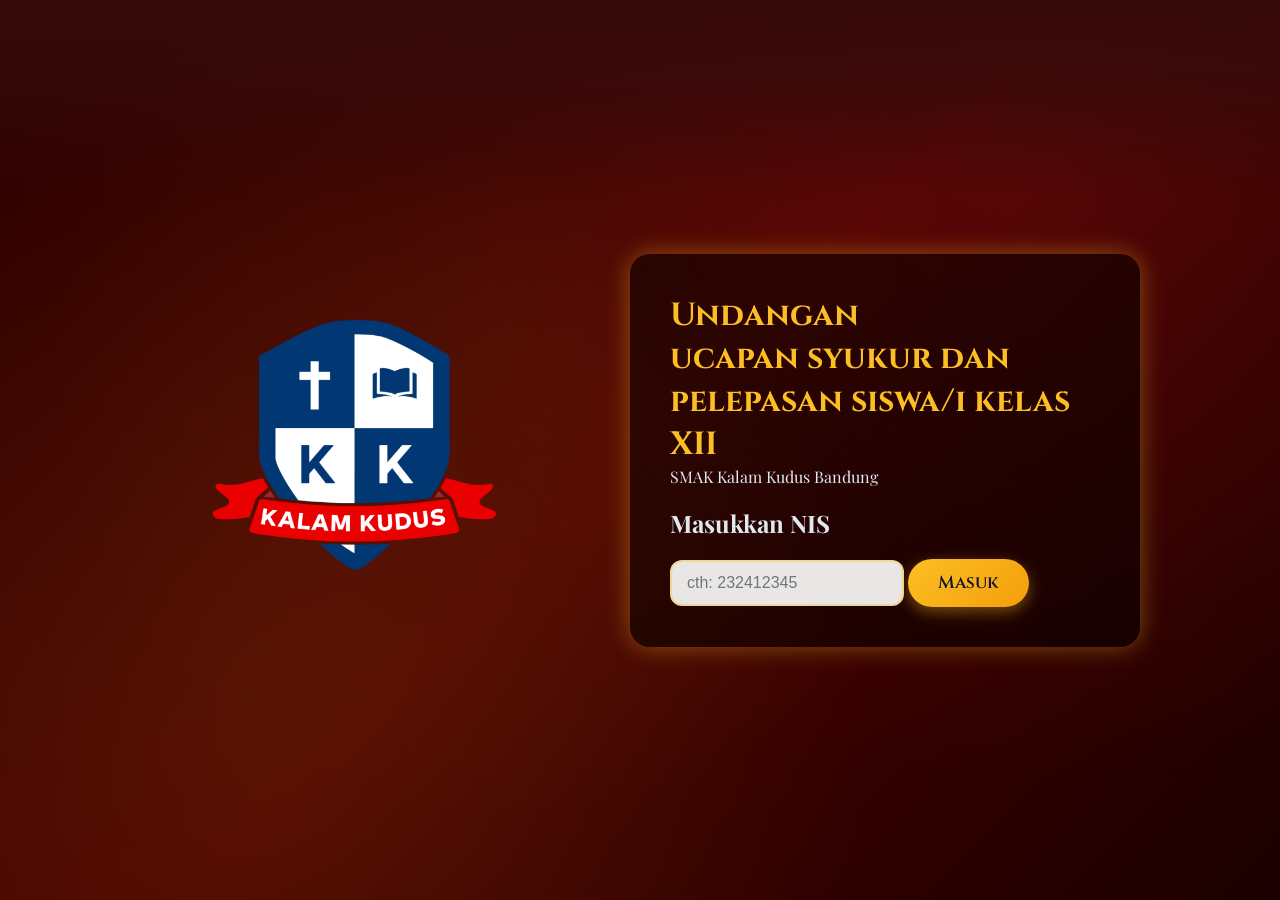
<file: index.html>
<!DOCTYPE html>
<html lang="id">

<link rel="manifest" href="data:application/manifest+json,{
  \"name\": \"Undangan Pelepasan Siswa XII\",
  \"short_name\": \"Undangan Pelepasan Siswa XII\",
  \"description\": \"Pelepasan Siswa XII SKKK Bandung 2026\",
  \"start_url\": \".\",
  \"display\": \"standalone\",
  \"background_color\": \"#0a1d37\",
  \"theme_color\": \"#fbbf24\",
  \"icons\": [{
    \"src\": \"[data-uri]\",
    \"sizes\": \"192x192\",
    \"type\": \"image/svg+xml\"
  }]
}">
<meta name="theme-color" content="#fbbf24">
<link rel="apple-touch-icon" href="[data-uri]">
<link rel="stylesheet" href="style.css">
<head>
    <meta charset="UTF-8">
    <meta name="viewport" content="width=device-width, initial-scale=1.0">
    <title>Undangan Pelepasan Lulusan SKKK Bandung 2026</title>
    <link href="https://fonts.googleapis.com/css2?family=Cinzel:wght@400;600;700&family=Playfair+Display:wght@400;500;600;700&display=swap" rel="stylesheet">
    <link rel="stylesheet" href="https://cdnjs.cloudflare.com/ajax/libs/font-awesome/6.4.0/css/all.min.css">
</head>
<body>

    <!-- Animated Background -->
    <div class="bg-animation"></div>
    <div class="stars"></div>
    <!-- <div class="curve"></div> -->

    <div id="loginBox" class="login-screen">
        <div class="login-container">

            <!-- KIRI -->
            <div class="login-left">
                <img src="images/LOGO_BARU.png" class="logo">
            </div>

            <!-- KANAN -->
            <div class="login-right">
                <h1 class="login-title">Undangan <br>ucapan syukur dan pelepasan siswa/i kelas XII</h1>
                <p class="login-sub">SMAK Kalam Kudus Bandung</p>
                <h2 class="login-sub">Masukkan NIS</h2>
                <input type="text" id="nisInput" placeholder="cth: 232412345">
                <button onclick="cekNIS()" class="btn-gold">Masuk</button>
                <p id="errorMsg"></p>
            </div>

        </div>
    </div>
    

    <!-- Loading Screen -->
    <div class="loader" id="loader">
        <div class="loader-content">
            <div class="loader-icon">
                <i class="fas fa-scroll"></i>
            </div>
            <div style="color: #fbbf24; font-size: 1.2rem;">
                Mempersiapkan Undangan Spesial...
            </div>
        </div>
    </div>


    <!-- Main Container -->
    <div class="container">
        <!-- Graduate Info -->
        <section class="section">
            <h2 class="section-title">Kepada<br>Yth. Orang Tua/Wali<br>Siswa-Siswi</h2>
            <div id="namaSiswa" style="text-align: center; font-size: 2.5rem; color: #ffffff; margin-bottom: 1rem;">
                [NAMA LENGKAP ANAK]
            </div>
            <div style="text-align: center; color: #94a3b8; font-size: 1.1rem;">
                • Kelas <a id="kelasSiswa" ></a>•
            </div>
            <div style="text-align: center; color: #94a3b8; font-size: 1.1rem;">
                • SMA Kristen Kalam Kudus Bandung •
            </div>
        </section>

        <!-- Header -->
        <div class="header">
            <div style="text-align: left; font-size: 1rem; color: #ffffff; margin-bottom: 1rem;">
                <h2>
                    Dengan penuh syukur mengundang Bpk/Ibu untuk dapat hadir dalam:
                </h2>
            </div>
            <div class="gold-line"></div>
            
            <h2 class="main-title">Ucapan Syukur & Pelepasan Siswa/i Kelas XII</h2>
            <h3 class="main-title">Tahun Ajaran 2025/2026</h3>
            <h4 class="main-title">Angkatan XXX</h4>
            <h4 class="main-title2">SMAK Kalam Kudus Bandung</h4>
            <div class="logo-wrapper">
                <img src="images/LOGO_BARU.png" class="logo"><br>
            </div>
            <div style="text-align: center; font-size: 1rem; color: #ffffff; margin-bottom: 1rem;">
                <h2> Dengan Tema:</h2>
            </div>
            <h4 class="main-title">"Puzzle of Grace"</h4>
            <h4 class="main-title">Merakit Mimpi Bersama-Nya</h4>
            <h4 class="main-title2">Yeremia 29:11</h4>
            <img src="images/txt1.png" style="border-radius:25px;">
        </div>

        <!-- Event Details -->
        <section class="section">
            <h2 class="section-title">RINGKASAN ACARA</h2>
            <div class="event-grid">
                <div class="event-item">
                    <div class="event-label">Tanggal</div>
                    <div class="event-icon">
                        <i class="fas fa-calendar-alt"></i>
                    </div>
                    <div class="event-value">9 Juni 2026</div>
                </div>
                <div class="event-item">
                    <div class="event-label">Waktu</div>
                    <div class="event-icon">
                        <i class="fas fa-clock"></i>
                    </div>
                    <div class="event-value">15.00 WIB - Selesai</div>
                </div>
            </div>
            <div class="event-grid">
                <div class="event-item">
                    <div class="event-label">Lokasi</div>
                    <div class="event-icon">
                        <i class="fas fa-map-marker-alt"></i>
                    </div>
                    <div class="event-label-1">Balai Sartika Convention Hall</div>
                    <div class="event-value-1">Jl. Suryalaya Indah No.1-3, Cijagra, Lengkong, Kota Bandung.</div>
                </div>
            </div>
                <div class="map-wrapper">
                    <iframe src="https://www.google.com/maps/embed?pb=!1m18!1m12!1m3!1d1312.814149271032!2d107.62516677824503!3d-6.942639509181707!2m3!1f0!2f0!3f0!3m2!1i1024!2i768!4f13.1!3m3!1m2!1s0x2e68e63a678eb8eb%3A0xbc6627a16907037f!2sBalai%20Sartika!5e0!3m2!1sid!2sid!4v1778473776474!5m2!1sid!2sid" loading="lazy" allowfullscreen></iframe>
                    <!-- loading="lazy" allowfullscreen> -->
                </div>
                <div style="margin-top: 10px;">
                    <a href="https://maps.app.goo.gl/eyf761Bx1UwDRPX77" target="_blank" class="rsvp-btn">
                        📍 Buka di Google Maps
                    </a>
                </div>
        </section>

        <!-- images -->
        <section class="section2">
            <div class="logo-wrapper">
                <div class="txt-container" style="text-align: center;">
                    <img src="images/txt.png">
                </div>
            </div>
        </section>

        <!-- Dresscode -->
        <section class="section">
            <h2 class="section-title">Dress Code</h2>
            <div style="text-align: center; line-height: 1.8; color: #e2e8f0;">
                <div class="dress-container">

                    <div class="dress-card">
                        <div class="dress-label">Batik Bebas</div>
                        <img src="images/batik1.png">
                    </div>

                    <div class="dress-card">
                        <div class="dress-label">Batik Bebas</div>
                        <img src="images/batik2.png">
                    </div>

                </div>
            </div>
        </section>

        <div style="text-align: center; font-size: 1rem; color: #ffffff; margin-bottom: 1rem;">
            <h2>Kehadiran Bpk/Ibu adalah sukacita bagi kami.</h2>
        </div>

    </div>

    <!-- Footer -->
    <footer class="footer">
        <!-- 
        DO YOU SEE THIS TEXT?
        Are you hacker?
        Pleasee... Keep this just between us 🤫
        Nice to hear you see it.
        Below is a mystery. Can you solve it?
         -->
        <p>୧₊‿︵‧˚₊⊹⊹₊˚‧︵‿₊୨𓆝 𓆟 𓆞 𓆝 𓆟୧₊‿︵‧˚₊⊹⊹₊˚‧︵‿₊୨</p>
        <p>D⁣‌‍⁣⁣​​‌﻿⁢⁢⁢⁠​​⁣⁤⁣﻿⁠﻿⁢⁤​​⁢⁣⁣⁣⁣﻿⁣⁣‍⁠⁠‌﻿﻿﻿⁢﻿​‍﻿﻿⁢⁤﻿i⁠﻿‌​⁠​⁠⁢‍‍⁢‌‌⁢‌⁢‌﻿⁤⁣​‍​​‍⁤‍⁠⁣⁤⁣​​⁢﻿⁢‌﻿‍​⁠⁠​​‌⁤⁤‌⁠b⁢⁢⁣⁢‍﻿⁤⁢﻿⁣⁤﻿﻿﻿⁢‍⁢⁤​⁤﻿⁣⁤⁣‌‌⁢⁣⁢⁤⁢⁢​⁠‌‌⁢⁣⁤‍⁣﻿﻿⁢‌﻿⁠﻿⁣u﻿‌⁢⁣‍‍⁢⁢⁠⁣﻿⁢‍⁣﻿​⁣⁠⁤​‍​​⁠⁤⁠‌﻿⁠​‌⁤​﻿﻿‍﻿⁣﻿⁠‌⁣﻿⁣⁢⁠​‌⁣a‍⁢⁤​‌⁢​​﻿‌⁤﻿⁢‍﻿⁠⁠‍⁤⁠⁢‌⁠﻿​​‌‍﻿⁣⁤⁤⁢⁢⁤⁠‌⁤⁢⁣‍‍‌⁠⁣﻿⁣⁣⁢t‍⁠‌‌⁣⁠⁤‌﻿⁤﻿⁢⁤⁢‌‌⁣​​⁠​⁣﻿⁣⁣⁠﻿⁤⁢⁢﻿⁤‍‌‌⁢⁠⁣⁣‌‌‌​​⁢⁠‍​⁠ ⁢‍﻿⁣⁠⁢‌⁣⁠‌‌⁢‌⁣‌​‍⁤‌‍⁠⁣﻿⁣‍⁤​⁠﻿⁣⁣​⁢﻿⁣‌⁢‍⁠⁤‍⁢⁢‍⁠⁤⁤‌​d⁢‍​﻿⁣​⁠⁤⁢⁢⁣​⁠⁠⁢⁤‍⁤​​⁠‍⁢​​⁤​‍‌‍⁠‍⁠⁤​⁠‌⁣⁣​⁠‍⁠⁢‌​⁢﻿⁢e⁠​⁤‌‌⁢⁣⁣﻿⁣​‌⁢⁢⁤⁤﻿⁣﻿‍‌⁤﻿‌⁣﻿⁤⁢﻿﻿⁣⁠​⁢⁤‌⁣﻿‍⁢⁣​‍﻿⁠‌‍⁣⁠n⁣⁣⁣‍​⁠‌⁤⁠⁠﻿​‍﻿⁢⁣​​⁣⁠⁢⁣​​​⁠‍⁣⁤⁤⁢‌⁠​⁢⁠⁢⁣‍⁠‍⁣⁤﻿‍⁠​﻿⁢g﻿⁣⁣⁤​‌⁤⁢‍⁠⁢⁠‌⁠⁤⁢‍⁣﻿‌⁠⁤﻿⁠‍⁣‌⁢‍⁢​⁠⁢﻿⁤⁠⁣⁣﻿⁤⁠⁠⁢⁠‍⁣⁢​‌a⁤⁠⁢​‌‌⁢⁤﻿﻿‍‍⁠​⁣⁤⁠⁢⁤⁤​​‍⁠⁠⁠⁠‍⁢﻿⁢‍⁢​⁢⁠﻿⁤﻿‍⁤﻿‍​‍⁢﻿⁣﻿n‌⁠⁤‍‍⁢﻿⁣‍⁤﻿﻿​⁣‌⁢﻿⁢‌⁢⁤‌﻿⁠‌​⁠﻿‌⁣⁣⁠​⁣﻿‌⁤⁢‌‍⁣⁤⁠‍​⁣⁤⁣﻿🧡​⁤⁠﻿⁢⁣⁣⁤⁢⁣​⁢⁢​⁤﻿‌‌​‍⁤﻿‍⁢﻿﻿⁤⁣‌﻿‌​⁤⁤​⁢‍﻿⁣‌﻿﻿﻿﻿⁤﻿﻿​⁠u⁢‌⁤‍​⁠⁣⁢⁤​⁣​⁠‍⁣‌⁠⁠‌⁠⁠⁣‌﻿⁤⁤﻿‌﻿⁢‌⁢⁠‌⁠⁣​﻿​⁤﻿⁠‍﻿⁢​​⁣‌n‌‍⁤​⁤⁠​‍⁢⁢​⁢﻿‍‌‍⁤⁢⁣‍﻿⁠⁤⁣‍‍⁤⁣⁠​​﻿​⁤﻿​⁢‌⁤​​​​⁤⁤﻿⁤⁣​t⁣⁠‌⁢⁢​⁢‌﻿⁢‍⁢⁤‌‌​⁤⁠‌⁢‍‌‍⁠﻿⁣⁠⁠⁣‌⁢⁤⁤⁢⁣⁣⁢‍‍​﻿‍⁠⁠‌⁠‌﻿⁤u​⁤⁤‌‌‌⁠⁣‍‍⁢​⁢⁠⁠⁢‌⁣⁢‍⁠​‍⁤⁠‍‍⁤⁣⁢‌⁢⁤⁠​⁠﻿﻿‍﻿⁢​‍⁢⁤‌⁣‌‍k⁠⁤‍⁤​⁣‌​​‍⁢﻿⁤‍​⁢‌⁤⁤​⁢​​﻿⁠﻿‍‌⁤​⁢⁣​​​‍‍⁣﻿⁢​⁠​‍⁣⁢‍⁤⁣ ‍⁢⁤‌​⁠‍⁤⁤‍⁣⁤‍⁠⁤﻿⁠⁣⁣⁤⁤​﻿⁠﻿⁠⁠‌‌⁣⁠⁢‌⁢⁤​⁣⁢⁢​⁣⁣﻿​⁠﻿﻿﻿⁢m​​‍⁠⁢‌⁤‌⁢‌⁠‍‌‌⁢‌‌‌﻿⁤﻿⁤⁢​​‍‍​‌‌﻿⁤‌⁤‌⁢​‍‌⁣‍⁣⁣‌​⁤⁠‌⁠o‌‍‌⁠​‌​⁢⁢‌⁣‍﻿⁢⁣⁣﻿﻿﻿⁤⁢﻿‍​⁤​﻿⁢‍⁤​⁤﻿⁠‌⁠﻿﻿‍⁢⁤‍‌‌⁢⁢⁢‌⁠m‌‍​﻿⁣‌‍​﻿​⁣⁢⁣⁠⁤​⁣⁤​⁢⁤⁣‌⁠⁢﻿‍​​‍​⁤‌‍⁢⁤‍‌⁣‍‍‌⁢​⁢⁠‌⁠⁤e‌⁤⁣​‌‌​⁠​⁤⁠⁤⁤⁣‌‍⁢‍⁢‍⁢⁢​​‌⁢⁣​﻿⁢﻿⁢⁢‌⁠⁤​​⁤⁠﻿‌‍⁤‍‌⁤⁤⁢n⁢﻿​‌‌⁤‍⁤⁢⁤​‌​⁢​⁣⁢⁤‍⁢‍⁠‌⁠﻿⁤​⁣​​⁢⁠‌⁠⁠‍‍⁠​‍⁣⁢​﻿​⁠​​⁣ ‌⁣⁠​​‍​⁢⁠⁤⁣﻿⁠⁢‌⁣⁣‌⁣⁣‌⁣⁤⁣⁠‌⁠⁢⁠⁠⁠⁢‌⁠⁤​⁢‍﻿‍⁣​⁣﻿⁣​‌⁣⁤s﻿⁠⁣⁣‍​​​⁢⁠‍​⁣​‍⁣⁤⁠‌⁣﻿‌⁣⁤‍⁢⁢﻿⁤​‌​​⁢​⁢⁤⁠⁢‌⁤⁠⁤﻿﻿‍﻿﻿‌p‍‍​‌⁤﻿⁤‍‍⁠​‌⁤﻿⁤⁠⁢⁢‍﻿​‌⁣​⁠⁠‌​⁣​‍‌​﻿﻿⁣⁤⁤‌⁤⁤⁤​⁠⁣⁤⁣‍‌e‌﻿‍⁤‌‌⁠⁣‍⁣‍⁣⁤⁠‍⁤​⁢﻿⁢﻿⁢⁤​﻿⁢⁠﻿⁠⁠⁣​​﻿⁢‌⁢⁤​​‌⁤​⁠‌‌⁠⁢‌s⁤﻿⁠⁣﻿‍﻿​⁣​⁠﻿⁣⁣⁠⁠⁤⁣⁤‍⁣﻿​⁣⁣﻿⁣‍⁠⁢⁤‍​⁠⁠​⁣⁠‍⁠⁣﻿‌‌⁣​﻿⁣​i‌⁣⁢⁣‍​​‌﻿⁢‍‌‌⁠‌⁤⁠‌﻿‌‌⁣⁣﻿​​‍﻿⁣⁣⁣‌⁤⁢⁠⁢⁠⁢‌⁢‍⁤⁣⁤‍⁢​﻿‍a﻿⁢‍⁠​⁤‍﻿‍‍‌‌⁣⁠⁢⁠​﻿​⁢⁢﻿⁠⁤‌⁤⁣⁢⁠﻿⁣⁤⁣⁣‍⁠⁢⁢‍‌​﻿⁤‍﻿‌⁤‍‍l‍⁣﻿‍​‌‌⁢⁠⁤⁠﻿⁣⁢‍⁢⁣⁢⁣⁤⁠⁠⁣​​﻿​⁠‍﻿﻿⁢⁣​⁣⁣‍⁣⁠⁢⁤‌⁤⁤⁣⁤⁢⁤⁤ ⁠‍⁢⁠‍‌⁣﻿‍‌⁣⁢⁣⁣⁠​‌⁠‌⁤⁢​​‍‌​﻿‌⁢​⁠⁣‍‍⁣⁣⁢‍​﻿⁠​﻿‌‍​⁠‌⁠i‌⁢​⁤﻿⁤​‍⁣‍﻿﻿⁣⁤⁢⁣⁢⁤⁤⁣⁠​⁢﻿⁤‌​​⁢​﻿⁤﻿‌⁤⁤⁣⁠‍﻿​⁣‌﻿​‌⁣‌﻿n⁤⁢﻿﻿⁠⁢⁣﻿﻿‍⁣⁤⁠⁤⁠‍⁠‌‌⁤‌⁣‌​⁤​‌⁤﻿‍⁤⁢‌‍​⁢‍⁣‍‌⁢​⁣⁣⁠﻿​‌‍i​⁣​⁠⁤⁣‌‌⁤⁤⁢‍⁤⁤​​﻿‌⁢⁠﻿⁣​⁠​⁤‍⁠‍⁤﻿⁠⁠⁣⁢⁢﻿⁣⁤⁤⁤⁠﻿​‍‍‍‌﻿.⁠﻿​‌⁠‌⁣⁢​‍‍​⁢﻿⁤⁣‌⁠⁢‌⁠‍‌​﻿⁢​​​‍⁤﻿​‍⁠﻿⁣⁤⁤⁤﻿﻿⁠⁤‍‌⁢‌‌ ⁤⁢​⁣⁤⁠﻿‌⁤⁤⁠‍⁣‍﻿⁣​⁤⁤﻿​‍​‌⁢​​⁤⁢⁢‌⁠‍⁣‍⁣‌⁢⁣⁤‌‌⁤﻿⁠⁠⁠‌‍🏫​﻿⁣⁢​⁠‌‌﻿⁢⁣​⁤⁤⁢‌‍⁣⁢‌﻿⁢‍⁤​﻿​​⁤⁠​⁣​⁤⁢​﻿⁢⁢​‍‍⁤‌‌⁠⁤﻿⁢S⁢⁢⁢‍⁤⁠​‌​⁤​‍⁤‌‍⁣‍‍​⁤⁣⁠⁠⁣‍‍⁢﻿‌⁢⁣‍⁠​⁣⁣⁢​⁢‌⁣⁠⁣⁠⁠⁢⁢‌‌e‌⁣‍⁤​⁠﻿​⁠⁠⁠‌⁢⁠⁢‌⁠⁣​⁤‌⁤‍﻿⁠​⁣​﻿⁣⁠​⁢⁠⁢⁣﻿⁠⁢⁢‍﻿﻿⁠⁤⁤﻿​⁤k﻿‍‍⁠⁣‌‌​​﻿⁤﻿⁤‍⁣⁣⁠⁤⁢​⁤​⁤⁠﻿‌⁤⁣​﻿⁢﻿⁣‌⁢​​⁢⁤‌⁠‌⁣⁢⁣⁤‌⁢⁠o⁢⁤‍⁣﻿﻿⁠‍‍‌⁢⁤⁤‍‍﻿⁤‌⁠⁠​﻿⁠⁣‍​‍‍​⁠⁤​﻿⁢﻿﻿‍​​‍‍⁢⁤⁢​‌⁤‍‍l‍⁢⁣⁣⁢⁣‍⁤﻿﻿​⁤⁠‌⁣‌⁣⁣﻿⁢⁠⁣⁣﻿‍‌⁣‌⁤⁤⁢⁣‌⁤‌‌⁤‍‍‍⁢⁤⁣﻿⁤​‌⁠⁠a⁣⁤‌⁢⁣⁠⁤⁣﻿⁢‍⁣⁣​‌‌⁠​‌⁣﻿‍⁤﻿⁤‍‌⁣​﻿⁢​⁠‍⁣​‍⁤⁠​⁢﻿⁤‌‍⁤⁤‌‌h⁣⁢⁣‍​​⁠⁤‌⁢⁢⁤‍‌​﻿⁣⁣⁠﻿﻿⁣​‍‌﻿⁣​‌⁤﻿⁢﻿⁣‌​﻿﻿⁢​⁢⁤‍​⁢‍​‌⁢ ﻿⁣​⁤⁤‍⁠⁣⁤⁢⁤⁤⁠⁤⁢⁠﻿‌‍⁣​⁤⁠​⁣‌⁢﻿⁤​﻿⁠⁠⁣‍⁠​‌⁠﻿﻿﻿​﻿​​⁤‍⁠K⁣⁣⁤⁤‌⁣​⁠⁢⁢⁣﻿‌⁣⁢⁢⁢⁠⁠⁤⁢⁤​​​⁠⁠﻿​‌​﻿⁠⁣⁢‌⁢⁢⁢​‍⁣⁣⁠﻿⁢⁣﻿﻿r⁣​​‌​⁠⁤⁤​⁢‌﻿﻿⁤‌‍⁠⁣‍​⁠‌​﻿‍‍​‌⁤⁢‍⁤⁤﻿​⁤⁠﻿⁣‌​⁤​⁢‌⁢⁣​﻿i‍‍‌‌⁠​⁢‍⁣​‌⁢​‍‍⁤⁣⁢‍⁠‌⁤‍​﻿​⁣﻿﻿‌​⁢‍‌⁠​‌⁠﻿⁤​​‍‌‍‍﻿⁤⁣s﻿⁤‌⁣​⁢⁢⁠⁠⁤‍⁢⁠⁣⁤​‌‍‍﻿﻿⁣​‍‍⁢⁠‍‍‌‍⁢⁠⁤⁠‍⁢﻿‌‌‌‌﻿‌​⁤﻿⁤﻿t⁣​⁤⁤⁢⁠⁠⁠﻿‌​⁤⁠⁤⁠⁣‍⁠⁠﻿⁣​﻿⁣﻿‍‌⁠⁢⁤⁤‍⁣⁤⁠⁠⁣⁣​⁢‌⁢⁢​⁠‍⁢‍‍e‍﻿﻿﻿‍⁢⁣⁢​﻿‌⁠⁢‍⁢​‌﻿‌‍⁣⁢﻿⁤⁢⁤⁠﻿‍⁣﻿⁢⁢﻿⁣‌⁤⁤﻿⁤⁤﻿⁠⁠﻿﻿⁤​﻿n​⁤⁠⁣‍⁠⁣⁤‌⁣﻿⁠⁤​‌‍⁢⁤⁤⁠﻿﻿‍‌⁣​⁣⁠⁤‍⁠⁠⁣⁠⁤⁢﻿⁠‍⁣‌‍‌⁠‌⁠‌⁣‌ ⁤​‌‌‌‌‌‍⁢﻿‍⁤⁠⁢‍⁣‍‍⁢⁤⁤​⁢⁣‍‌‌⁢⁢‌⁣⁣⁤⁢​⁤⁤‌﻿⁠​﻿⁢‌⁠﻿‌﻿⁢K‍​‍⁠⁢⁣‍⁠‍⁤⁣‌⁠⁢⁢⁠⁤⁣‌‌⁠​⁠⁠﻿⁣﻿‍‌⁤﻿⁣‌‌⁤⁠⁤⁤​⁣‌⁢‍﻿﻿⁢​‍⁣a⁢⁤​​⁢⁤‌⁤⁠‌​⁤​⁠⁠⁠​​‍⁠‌⁠⁣⁢‍﻿⁤‍⁢﻿﻿⁠‍‌⁤‌‌⁠﻿⁢⁣⁤​﻿‍﻿⁢‍​l⁢‌﻿‌﻿⁤⁤﻿​​​‍​⁢‍‍‍⁢​⁤⁠⁣﻿⁠​⁤⁢⁤﻿⁣﻿‍⁢‍⁢﻿​⁠‍⁣‌‍​⁢⁤⁤⁤‍⁢a⁢‌﻿‌‌⁤⁠​⁣⁣‍⁣⁢⁢⁢⁣‍﻿⁠⁠⁣‌⁢⁢‌⁢⁠​﻿﻿‌⁢⁣﻿⁢​‌​‌⁤⁤⁠⁠⁢‌⁢‍⁠‌m⁢​⁠⁠⁤⁠⁠⁤‌‌‍‍⁢⁤⁠⁣⁤⁣⁢‌‌⁢⁤⁢⁢⁤⁣⁣‍⁠‍﻿‌‌﻿​⁠‍​⁣‌⁤‍​⁢⁢⁤⁢‌ ‌⁣​​﻿⁢​⁣⁣​⁢‍​﻿‍‌‌‍‍⁤​‌​⁠‍⁢⁢‍‍⁤⁤⁢⁣​‌⁣‍﻿‍⁢⁤⁠⁤⁢⁢﻿⁤‌‌K﻿⁢‌⁢‍⁣⁠⁠⁢​‍﻿‌⁠﻿⁤‍⁠⁣‌⁢⁤⁤‍⁢‌‍⁣⁠‌​⁤⁤⁢⁠⁤⁣﻿⁤​⁤​⁤⁠​⁢⁢​⁠u‌⁤⁠‌​﻿⁢⁢⁣⁠⁢⁣⁣⁣‍​⁢⁣‌⁤⁢‌⁠‌⁤​‍‍‍‌⁢⁤⁤⁢​⁤⁣⁤⁣‌‌⁢﻿﻿‍⁠⁢﻿‌d﻿‍‍‍⁠﻿‌‍‌‍⁢⁠⁤⁠⁣⁣⁣⁠﻿‌⁣⁤⁣‌⁠⁢​⁠‌⁤﻿⁠﻿⁤​​⁢‍﻿​⁢​﻿⁠⁠‌‍⁤﻿u﻿⁠﻿﻿​‍⁣‍‌‌⁠‍⁠‍⁤⁠⁣⁣⁣‍​⁢﻿‍‌‍⁤​⁤⁠﻿⁠⁢‌﻿⁤﻿​‍‌﻿‍﻿‍​‌⁤​⁤s⁣⁢⁤﻿﻿​⁢⁠⁣​⁠⁤⁣‌​⁢‌⁢⁢⁤‌⁣⁣​﻿‌﻿⁤⁤﻿‌‍‍‌‌‌⁠⁢⁤‌​﻿‍⁤​﻿⁣﻿⁢ ⁤⁤‍⁣​⁤⁠‌⁣⁤​⁤⁢⁤⁣⁣⁢⁢⁣⁢﻿⁢⁠⁣⁠‍‍⁣‌​‍​﻿⁣⁢⁤‌‌‌​‌﻿⁣⁣⁢⁢⁢​﻿B﻿⁠​⁠⁤⁤‌⁢‌⁠‌⁢⁠⁣⁤​‍⁣﻿⁠⁠‌​⁠﻿⁣⁤⁢⁣⁢﻿⁠⁠⁣⁣⁤⁠⁢​⁤⁤⁢⁤⁢⁤⁢‌​⁠a⁣‌⁢⁢⁢​‍⁢⁠‌‌​​⁣⁢⁠⁠⁢⁣⁠⁢‌⁤⁤⁢⁤‌‍⁢⁠‍﻿‍‍‌⁠⁠⁠‍⁤﻿‌‍‍​⁣⁤⁢‍n⁤⁤‌⁤⁤⁢⁤‍⁠‌﻿‌​⁠⁣​⁣​⁣⁢‌⁤‌‌⁠​​﻿⁤⁢⁢﻿‍‍‌﻿‍⁠⁠⁢⁣﻿⁣⁤⁢⁤⁣⁤‌d⁣⁣⁤⁢⁢⁢⁢⁣⁢⁢⁠‌⁠⁤‌​⁤⁢‌⁢⁣‍​‍‍‌⁠﻿⁤​⁣﻿⁣⁤⁢⁠﻿‍⁤⁣﻿⁢‍‌⁣‌​⁣⁢u⁠﻿⁣​⁠‌‌⁢⁠⁣﻿⁣⁢⁣‌⁤‌⁣⁣⁣⁣‍⁠⁣‍‍⁠⁣​⁢‌﻿‍⁠‍​⁢‍‌⁢‌⁤‌‍⁢‌⁣⁠⁠n﻿﻿⁤⁢⁠⁤⁠‌​‌⁣⁤﻿‌⁣⁤⁢⁠⁣⁤⁣﻿⁢‍‍‌‍﻿‍⁠‍﻿⁣​​‍‌⁣﻿⁣​⁢⁢‍‌⁣⁢⁣​g⁣⁤‌﻿​⁢⁢​⁣⁢﻿⁢⁢​⁣⁤⁠​‌﻿﻿﻿‌⁠⁣⁤⁣⁢‍﻿‍﻿⁢⁢⁢‌⁠﻿​‍⁠⁤‍​⁣‌​﻿‌🏫⁢⁠﻿⁢⁠⁣⁠⁢⁢‌​⁤⁠​​​﻿⁢⁢⁠‍⁣⁢﻿​⁣‌⁢​⁣​⁢‌‍‍⁢﻿⁤⁤﻿‍⁠‍‌‌‌⁢⁢‌ ⁣⁣﻿⁣‌⁠‍⁣⁤⁠⁤⁢​⁢﻿⁤‌​﻿‌⁢⁣‌﻿‍‍​​⁢​⁤‌⁢​⁣‌⁤​​﻿⁤‍⁣‍‌‍﻿‌﻿©⁢⁠﻿‍⁣⁠​‌​⁠﻿⁠⁣⁣⁠⁠⁢⁤﻿⁠​⁠‍⁠⁣‍⁣⁢‌⁠​⁠﻿​⁠⁢​⁢⁣⁤‌⁢⁣⁤⁢⁣⁢‍‌ ​⁤​​‍﻿‌⁤‌⁣⁢⁤⁣‌﻿⁣⁢‍﻿‌‍‌‌‌‌﻿‌⁠⁣⁠⁢⁢⁢‍‍﻿⁢⁤​‌⁤‍⁣⁣‌⁠​‍﻿2​⁣﻿⁣​​⁢​﻿﻿⁢⁢⁢​‌⁢​⁢‌⁠⁢⁠﻿​⁠⁠​⁣﻿⁣‍⁣﻿⁤‍⁣﻿⁠⁠​⁤﻿​﻿‍‌‍⁢⁢0⁣⁢​⁤⁣​⁠​⁣⁣⁢⁤‍⁢⁠﻿​⁠​⁣​​‍⁤⁠﻿﻿⁣​﻿﻿​⁣⁠‍⁢⁤⁤‌﻿⁢‍‍‌⁤⁢⁤⁠‌2⁤⁣​⁢⁣⁠​⁤⁤‍‌‌‍﻿‌⁢⁤‍⁣​⁣⁢⁢‍​‌‍‌⁤⁢⁢﻿​‍⁣‌‌﻿⁢​⁤⁤‌﻿⁣﻿﻿6 <a href="https://stegzero.com/" target="_blank" style="color: #94a3b8;">‎ ‎</a> </p>
        <p>୧₊‿︵‧˚₊⊹⊹₊˚‧︵‿₊୨𓆝 𓆟 <a href="https://stegzero.com/" target="_blank" style="color: #8b6464;">‎𓆞‎</a> 𓆝 𓆟୧₊‿︵‧˚₊⊹⊹₊˚‧︵‿₊୨</p>
        <!--
        if text above = encrypted text, then?
        paste the text into the decode section.
        Have a good time.
         -->
    </footer>

    <script>
        // Hide loader after page load
        window.addEventListener('load', function() {
            setTimeout(() => {
                document.getElementById('loader').classList.add('hidden');
            }, 1500);
        });

        // Smooth scroll and animations
        document.querySelectorAll('a[href^="#"]').forEach(anchor => {
            anchor.addEventListener('click', function (e) {
                e.preventDefault();
                document.querySelector(this.getAttribute('href')).scrollIntoView({
                    behavior: 'smooth'
                });
            });
        });

        // Parallax effect
        window.addEventListener('scroll', () => {
            const scrolled = window.pageYOffset;
            const parallax = document.querySelector('.bg-animation');
            parallax.style.transform = `translateY(${scrolled * 0.5}px)`;
        });
    </script>
    <script>
        function cekNIS() {
            const nis = document.getElementById("nisInput").value;

            // 🔥 tampilkan loading
            const loader = document.getElementById("loader");
            loader.style.display = "flex";
            loader.classList.remove("hidden");

            fetch("https://opensheet.elk.sh/1wMpu2ZkvajchgvMdP3RkqlnCHB8UnQpZaGruVoS7fRU/Sheet1")
                .then(res => res.json())
                .then(data => {

                    const siswa = data.find(item => item.NIS === nis);

                    setTimeout(() => { // biar dramatis dikit 😏

                        if(siswa){
                            document.getElementById("loginBox").style.display = "none";
                            document.querySelector(".container").style.display = "block";
                            document.querySelector(".header").style.display = "block";
                            document.querySelector(".footer").style.display = "block";
                            document.body.style.overflow = "auto";
                            document.getElementById("namaSiswa").innerText = siswa.nama;
                            document.getElementById("kelasSiswa").innerText = siswa.kelas;
                            // document.querySelector(".section div").innerText = siswa.nama;
                        } else {
                            document.getElementById("errorMsg").innerText = "NIS tidak ditemukan!";
                        }

                        // 🔥 sembunyikan loading
                        loader.classList.add("hidden");

                    }, 1500); // delay 1.5 detik

                });
        }
    </script>
    <script>
        function createStars() {
            const starsContainer = document.querySelector(".stars");

            for (let i = 0; i < 60; i++) {
                const star = document.createElement("div");

                // random size
                const size = Math.random() * 3 + 1;

                star.classList.add("star");

                // random warna (white/gold)
                if (Math.random() > 0.7) {
                    star.classList.add("gold");
                } else {
                    star.classList.add("white");
                }

                star.style.width = size + "px";
                star.style.height = size + "px";

                // posisi random
                star.style.left = Math.random() * 100 + "vw";

                // kecepatan beda-beda
                const duration = Math.random() * 5 + 5;
                star.style.animationDuration = duration + "s";

                // delay biar ga barengan
                star.style.animationDelay = Math.random() * 5 + "s";

                starsContainer.appendChild(star);

                star.style.filter = `blur(${Math.random() * 1}px)`;
            }
        }

        createStars();
        if (Math.random() > 0.5) {
            star.style.animation = `fall ${duration}s linear infinite`;
        } else {
            star.style.animation = `twinkle ${Math.random()*3+2}s ease-in-out infinite`;
        }
    </script>


</body>
</html>
</file>
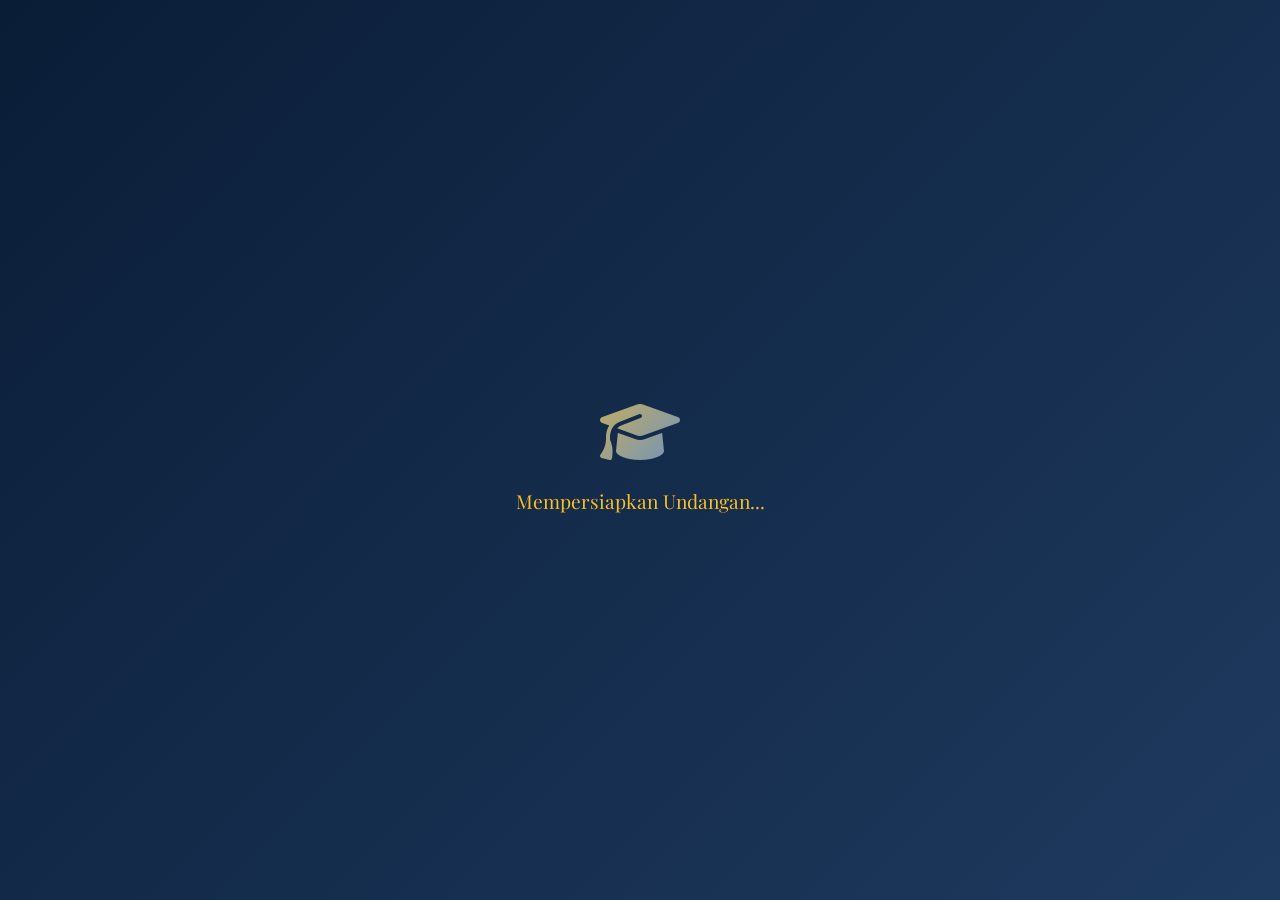
<file: Graduation Webisite.html>
<!DOCTYPE html>
<html lang="id">
    <!-- PWA Manifest & Service Worker -->
<link rel="manifest" href="data:application/manifest+json,{
  \"name\": \"Undangan Wisuda [Nama Anak]\",
  \"short_name\": \"Wisuda\",
  \"description\": \"Undangan Wisuda SKKK Bandung\",
  \"start_url\": \".\",
  \"display\": \"standalone\",
  \"background_color\": \"#0a1d37\",
  \"theme_color\": \"#fbbf24\",
  \"icons\": [{
    \"src\": \"[data-uri]\",
    \"sizes\": \"192x192\",
    \"type\": \"image/svg+xml\"
  }]
}">
<meta name="theme-color" content="#fbbf24">
<link rel="apple-touch-icon" href="[data-uri]">
<head>
    <meta charset="UTF-8">
    <meta name="viewport" content="width=device-width, initial-scale=1.0">
    <title>Undangan Wisuda - [Nama Anak] - SKKK Bandung</title>
    <link href="https://fonts.googleapis.com/css2?family=Cinzel:wght@400;600;700&family=Playfair+Display:wght@400;500;600;700&display=swap" rel="stylesheet">
    <link rel="stylesheet" href="https://cdnjs.cloudflare.com/ajax/libs/font-awesome/6.4.0/css/all.min.css">
    <style>
        * {
            margin: 0;
            padding: 0;
            box-sizing: border-box;
        }

        body {
            font-family: 'Playfair Display', serif;
            background: linear-gradient(135deg, #0a1d37 0%, #1e3a5f 50%, #0f172a 100%);
            color: #f8fafc;
            overflow-x: hidden;
            min-height: 100vh;
        }

        /* Animated Background */
        .bg-animation {
            position: fixed;
            top: 0;
            left: 0;
            width: 100%;
            height: 100%;
            z-index: -1;
            background: 
                radial-gradient(circle at 20% 80%, rgba(251,191,36,0.1) 0%, transparent 50%),
                radial-gradient(circle at 80% 20%, rgba(59,130,246,0.1) 0%, transparent 50%),
                radial-gradient(circle at 40% 40%, rgba(251,191,36,0.05) 0%, transparent 50%);
            animation: float 20s ease-in-out infinite;
        }

        @keyframes float {
            0%, 100% { transform: translateY(0px) rotate(0deg); }
            50% { transform: translateY(-20px) rotate(2deg); }
        }

        /* Header */
        .header {
            text-align: center;
            padding: 2rem 1rem;
            position: relative;
        }

        .gold-line {
            height: 4px;
            background: linear-gradient(90deg, transparent, #fbbf24, #f59e0b, #fbbf24, transparent);
            margin: 0 auto 2rem;
            width: 200px;
            border-radius: 2px;
            animation: glow 2s ease-in-out infinite alternate;
        }

        @keyframes glow {
            from { box-shadow: 0 0 10px rgba(251,191,36,0.5); }
            to { box-shadow: 0 0 20px rgba(251,191,36,0.8); }
        }

        .main-title {
            font-family: 'Cinzel', serif;
            font-size: clamp(2.5rem, 6vw, 4.5rem);
            font-weight: 700;
            background: linear-gradient(135deg, #fbbf24, #f59e0b, #eab308);
            -webkit-background-clip: text;
            -webkit-text-fill-color: transparent;
            background-clip: text;
            margin-bottom: 1rem;
            text-shadow: 0 0 30px rgba(251,191,36,0.5);
        }

        .subtitle {
            font-size: clamp(1.1rem, 3vw, 1.5rem);
            color: #e2e8f0;
            font-weight: 400;
            margin-bottom: 0.5rem;
        }

        /* Main Content */
        .container {
            max-width: 800px;
            margin: 0 auto;
            padding: 2rem 1rem;
        }

        .section {
            background: rgba(15, 23, 42, 0.8);
            backdrop-filter: blur(20px);
            border: 1px solid rgba(251,191,36,0.2);
            border-radius: 20px;
            padding: 2.5rem;
            margin-bottom: 2rem;
            box-shadow: 0 25px 50px rgba(0,0,0,0.3);
            transition: all 0.4s ease;
            position: relative;
            overflow: hidden;
        }

        .section::before {
            content: '';
            position: absolute;
            top: 0;
            left: 0;
            right: 0;
            height: 4px;
            background: linear-gradient(90deg, #fbbf24, #3b82f6, #fbbf24);
        }

        .section:hover {
            transform: translateY(-10px);
            box-shadow: 0 35px 70px rgba(251,191,36,0.2);
            border-color: rgba(251,191,36,0.4);
        }

        .section-title {
            font-family: 'Cinzel', serif;
            font-size: 1.8rem;
            color: #fbbf24;
            margin-bottom: 1.5rem;
            text-align: center;
            position: relative;
        }

        .section-title::after {
            content: '';
            position: absolute;
            bottom: -10px;
            left: 50%;
            transform: translateX(-50%);
            width: 60px;
            height: 3px;
            background: linear-gradient(90deg, transparent, #fbbf24, transparent);
        }

        /* Event Details */
        .event-grid {
            display: grid;
            grid-template-columns: repeat(auto-fit, minmax(200px, 1fr));
            gap: 1.5rem;
            margin-top: 2rem;
        }

        .event-item {
            text-align: center;
            padding: 1.5rem;
            background: rgba(251,191,36,0.1);
            border-radius: 15px;
            border: 1px solid rgba(251,191,36,0.3);
        }

        .event-icon {
            font-size: 2.5rem;
            background: linear-gradient(135deg, #fbbf24, #f59e0b);
            -webkit-background-clip: text;
            -webkit-text-fill-color: transparent;
            background-clip: text;
            margin-bottom: 1rem;
        }

        .event-value {
            font-size: 1.3rem;
            font-weight: 600;
            color: #ffffff;
            margin-bottom: 0.5rem;
        }

        .event-label {
            color: #94a3b8;
            font-size: 0.95rem;
        }

        /* RSVP */
        .rsvp-btn {
            display: block;
            width: 100%;
            padding: 1.2rem 2rem;
            background: linear-gradient(135deg, #fbbf24, #f59e0b);
            color: #0f172a;
            border: none;
            border-radius: 50px;
            font-family: 'Cinzel', serif;
            font-size: 1.2rem;
            font-weight: 600;
            cursor: pointer;
            transition: all 0.3s ease;
            text-decoration: none;
            text-align: center;
            margin-top: 1rem;
        }

        .rsvp-btn:hover {
            transform: translateY(-3px);
            box-shadow: 0 15px 35px rgba(251,191,36,0.4);
            background: linear-gradient(135deg, #f59e0b, #d97706);
        }

        /* Dress Code */
        .dress-code {
            display: flex;
            align-items: center;
            justify-content: center;
            gap: 1rem;
            margin-top: 1.5rem;
            flex-wrap: wrap;
        }

        .dress-item {
            background: rgba(59,130,246,0.2);
            padding: 1rem 1.5rem;
            border-radius: 25px;
            border: 1px solid rgba(59,130,246,0.4);
            color: #bfdbfe;
            font-weight: 500;
        }

        /* Footer */
        .footer {
            text-align: center;
            padding: 2rem 1rem;
            color: #64748b;
            font-size: 0.95rem;
        }

        .heart {
            color: #fbbf24;
            animation: heartbeat 1.5s ease-in-out infinite;
        }

        @keyframes heartbeat {
            0%, 100% { transform: scale(1); }
            50% { transform: scale(1.1); }
        }

        /* Mobile Responsiveness */
        @media (max-width: 768px) {
            .container {
                padding: 1rem;
            }
            
            .section {
                padding: 2rem 1.5rem;
            }
            
            .main-title {
                letter-spacing: 2px;
            }
        }

        /* Loading Animation */
        .loader {
            position: fixed;
            top: 0;
            left: 0;
            width: 100%;
            height: 100%;
            background: linear-gradient(135deg, #0a1d37, #1e3a5f);
            display: flex;
            justify-content: center;
            align-items: center;
            z-index: 9999;
            transition: opacity 0.5s ease;
        }

        .loader.hidden {
            opacity: 0;
            pointer-events: none;
        }

        .loader-content {
            text-align: center;
        }

        .loader-icon {
            font-size: 4rem;
            background: linear-gradient(135deg, #fbbf24, #3b82f6);
            -webkit-background-clip: text;
            -webkit-text-fill-color: transparent;
            background-clip: text;
            animation: spin 2s linear infinite;
            margin-bottom: 1rem;
        }

        @keyframes spin {
            100% { transform: rotate(360deg); }
        }

        .container {
           display: none;
        }
        .btn-gold {
            padding: 12px 30px;
            font-family: 'Cinzel', serif;
            font-size: 1.1rem;
            font-weight: 600;
            color: #0f172a;
            background: linear-gradient(135deg, #fbbf24, #f59e0b);
            border: none;
            border-radius: 50px;
            cursor: pointer;
            transition: all 0.3s ease;
            box-shadow: 0 5px 15px rgba(251,191,36,0.4);
            position: relative;
            overflow: hidden;
        }

        /* efek glow */
        .btn-gold:hover {
            transform: translateY(-3px);
            box-shadow: 0 10px 25px rgba(251,191,36,0.6);
            background: linear-gradient(135deg, #f59e0b, #d97706);
        }

        /* efek shine geser */
        .btn-gold::before {
            content: "";
            position: absolute;
            top: 0;
            left: -75%;
            width: 50%;
            height: 100%;
            background: linear-gradient(
                120deg,
                transparent,
                rgba(255,255,255,0.6),
                transparent
            );
            transform: skewX(-20deg);
        }

        .btn-gold:hover::before {
            left: 130%;
            transition: 0.7s;
        }

        #nisInput {
            padding: 12px 15px;
            border-radius: 12px;
            border: 2px solid rgba(251,191,36,0.4);
            background: rgba(255,255,255,0.9);
            font-size: 1rem;
            outline: none;
            transition: 0.3s;
        }

        #nisInput:focus {
            border-color: #fbbf24;
            box-shadow: 0 0 10px rgba(251,191,36,0.5);
        }
        .map-wrapper {
            position: relative;
            width: 100%;
            aspect-ratio: 16 / 9;
            border-radius: 16px;
            overflow: hidden;
            margin-top: 1.5rem;

            border: 1px solid rgba(251,191,36,0.3);
            box-shadow: 0 15px 35px rgba(0,0,0,0.4);
        }

        .map-wrapper iframe {
            position: absolute;
            width: 100%;
            height: 100%;
            border: 0;
        }
    </style>
</head>
<body>

    <!-- Animated Background -->
    <div class="bg-animation"></div>

    <!-- Header -->
    <header class="header">
        <div class="gold-line"></div>
        <h1 class="main-title">SELAMAT DATANG</h1>
        <p class="subtitle">Merayakan Pencapaian Luar Biasa <br><br></p>
        <div class="gold-line"></div>
    </header>

    <div id="loginBox" style="text-align:center; margin-top:75px;">
        <h2>Masukkan NIS<br><br></h2>
        <input type="text" id="nisInput" placeholder="cth: 232412345" style="padding:10px; border-radius:8px;">
        <br><br>
        <button onclick="cekNIS()" class="btn-gold">Masuk</button>
        <p id="errorMsg" style="color:red;"></p>
    </div>
    <!-- Loading Screen -->
    <div class="loader" id="loader">
        <div class="loader-content">
            <div class="loader-icon">
                <i class="fas fa-graduation-cap"></i>
            </div>
            <div style="color: #fbbf24; font-size: 1.2rem;">Mempersiapkan Undangan...</div>
        </div>
    </div>

    <!-- Main Container -->
    <div class="container">
        <!-- Graduate Info -->
        <section class="section">
            <h2 class="section-title">LULUSAN BERSYUKUR</h2>
            <div style="text-align: center; font-size: 1.6rem; color: #ffffff; margin-bottom: 1rem;">
                [NAMA LENGKAP ANAK]
            </div>
            <div style="text-align: center; color: #94a3b8; font-size: 1.1rem;">
                Kelas XII • Sekolah Kristen Kalam Kudus Bandung
            </div>
        </section>

        <!-- Event Details -->
        <section class="section">
            <h2 class="section-title">RINGKASAN ACARA</h2>
            <div class="event-grid">
                <div class="event-item">
                    <div class="event-icon">
                        <i class="fas fa-calendar-alt"></i>
                    </div>
                    <div class="event-value">9 Juni 2026</div>
                    <div class="event-label">Tanggal</div>
                </div>
                <div class="event-item">
                    <div class="event-icon">
                        <i class="fas fa-clock"></i>
                    </div>
                    <div class="event-value">09.00 WIB - Selesai</div>
                    <div class="event-label">Waktu</div>
                </div>
            </div>
            <div class="event-grid">
                <div class="event-item">
                    <div class="event-icon">
                        <i class="fas fa-map-marker-alt"></i>
                    </div>
                    <div class="event-value">Jl. Peta</div>
                    <div class="event-label">Lokasi</div>
                    <div class="event-label">Balai Sartika Convention Hall</div>
                    <div class="map-wrapper">
                        <iframe 
                            src="https://www.google.com/maps/embed?pb=!1m18!1m12!1m3!1d3960.557036466854!2d107.6245523!3d-6.943421700000002!2m3!1f0!2f0!3f0!3m2!1i1024!2i768!4f13.1!3m3!1m2!1s0x2e68e861eecddf31%3A0xf82fde475caf7494!2sSport%20Center%20di%20Bandung%20-%20Bikasoga!5e0!3m2!1sid!2sid!4v1776149491852!5m2!1sid!2sid"
                            loading="lazy"
                            allowfullscreen>
                        </iframe>
                    </div>
                    <div><a href="https://maps.google.com/?q=Sport+Center+Bandung+Bikasoga" target="_blank" class="rsvp-btn">
                        📍 Buka di Google Maps</a>
                    </div>
                </div>
            </div>
        </section>

        <!-- Additional Info -->
        <section class="section">
            <h2 class="section-title">INFORMASI TAMBAHAN</h2>
            <div style="text-align: center; line-height: 1.8; color: #e2e8f0;">
                <p>Kami dengan penuh syukur mengundang Bapak/Ibu/Saudara/i untuk hadir dalam acara penuh makna ini.</p>
                <br>
                <p><strong>Dress Code:</strong></p>
                <div class="dress-code">
                    <span class="dress-item">Batik Bebas</span>
                </div>
                <br>
                <p>Ke hadiran Anda kami nantikan. Tuhan memberkati!</p>
            </div>
            
            <!-- RSVP Button -->
            <a href="https://wa.me/628xxxxxxxxx?text=Saya%20konfirmasi%20hadir%20ke%20wisuda%20%5BNama%20Anak%5D%20-%209%20Juni%202026" 
               class="rsvp-btn" target="_blank">
                <i class="fab fa-whatsapp"></i> Konfirmasi Kehadiran
            </a>
        </section>
    </div>

    <!-- Footer -->
    <footer class="footer">
        <p>Dibuat dengan <i class="fas fa-heart heart"></i> untuk momen spesial ini</p>
        <p>Sekolah Kristen Kalam Kudus Bandung © 2026</p>
    </footer>

    <script>
        // Hide loader after page load
        window.addEventListener('load', function() {
            setTimeout(() => {
                document.getElementById('loader').classList.add('hidden');
            }, 1500);
        });

        // Smooth scroll and animations
        document.querySelectorAll('a[href^="#"]').forEach(anchor => {
            anchor.addEventListener('click', function (e) {
                e.preventDefault();
                document.querySelector(this.getAttribute('href')).scrollIntoView({
                    behavior: 'smooth'
                });
            });
        });

        // Parallax effect
        window.addEventListener('scroll', () => {
            const scrolled = window.pageYOffset;
            const parallax = document.querySelector('.bg-animation');
            parallax.style.transform = `translateY(${scrolled * 0.5}px)`;
        });
    </script>
    <script>
        function cekNIS() {
        const nis = document.getElementById("nisInput").value;

        fetch("https://opensheet.elk.sh/1wMpu2ZkvajchgvMdP3RkqlnCHB8UnQpZaGruVoS7fRU/Sheet1")
            .then(res => res.json())
            .then(data => {

            const siswa = data.find(item => item.NIS === nis);

            if(siswa){
                // TAMPILKAN UNDANGAN
                document.getElementById("loginBox").style.display = "none";
                document.querySelector(".container").style.display = "block";

                // ISI NAMA ANAK
                document.querySelector(".section div").innerText = siswa.nama;

            } else {
                document.getElementById("errorMsg").innerText = "NIS tidak ditemukan!";
            }

            });
        }
    </script>
</body>
</html>
</file>
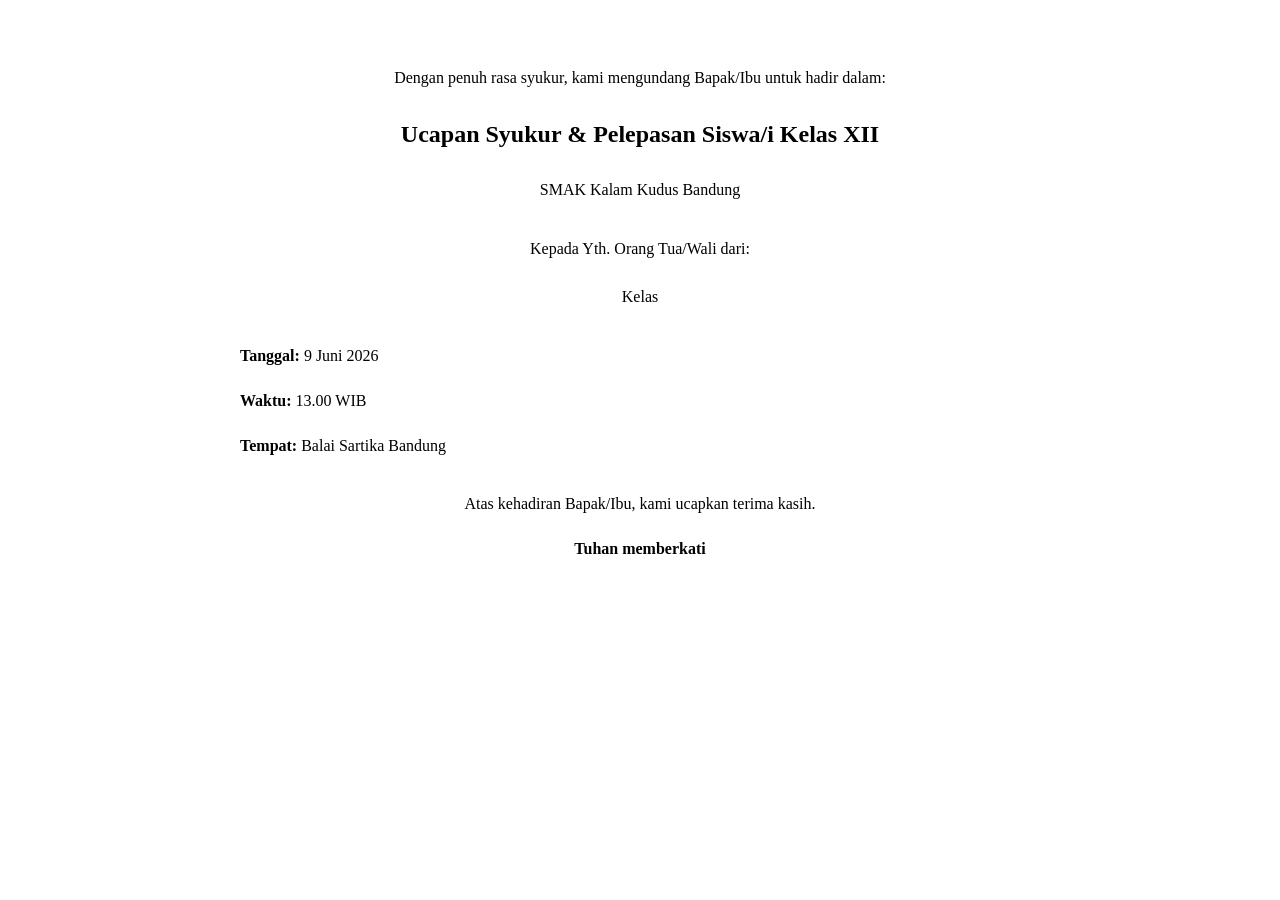
<file: pdf.html>
<!DOCTYPE html>
<html lang="id">
<head>
<meta charset="UTF-8">
<title>Undangan Wisuda</title>

<style>
body {
    font-family: 'Times New Roman', serif;
    padding: 40px;
    line-height: 1.8;
}

.container {
    max-width: 800px;
    margin: auto;
}

.title {
    text-align: center;
    font-size: 24px;
    font-weight: bold;
}

.center {
    text-align: center;
}

.section {
    margin-top: 30px;
}
</style>
</head>

<body>

<div class="container">

    <p class="center">
        Dengan penuh rasa syukur, kami mengundang Bapak/Ibu untuk hadir dalam:
    </p>

    <h2 class="title">Ucapan Syukur & Pelepasan Siswa/i Kelas XII</h2>
    <p class="center">SMAK Kalam Kudus Bandung</p>

    <div class="section center">
        <p>Kepada Yth. Orang Tua/Wali dari:</p>
        <h2 id="nama"></h2>
        <p>Kelas <span id="kelas"></span></p>
    </div>

    <div class="section">
        <p><b>Tanggal:</b> 9 Juni 2026</p>
        <p><b>Waktu:</b> 13.00 WIB</p>
        <p><b>Tempat:</b> Balai Sartika Bandung</p>
    </div>

    <div class="section center">
        <p>Atas kehadiran Bapak/Ibu, kami ucapkan terima kasih.</p>
        <p><b>Tuhan memberkati</b></p>
    </div>

</div>

<script>
const urlParams = new URLSearchParams(window.location.search);
document.getElementById("nama").innerText = urlParams.get("nama");
document.getElementById("kelas").innerText = urlParams.get("kelas");
</script>

</body>
</html>
</file>
<file: style.css>
*{
    margin: 0;
    padding: 0;
    box-sizing: border-box;
}

body {
    font-family: 'Playfair Display', serif;
    background: linear-gradient(135deg, #2b0000 0%, #4a0000 50%, #1a0000 100%);
    color: #f8fafc;
    overflow: hidden;
    overflow-x: hidden;
    overflow-y: auto;
    min-height: 100vh;
}

/* Animated Background */
.bg-animation {
    position: fixed;
    top: 0;
    left: 0;
    width: 100%;
    height: 100%;
    z-index: -1;
    background: 
        radial-gradient(circle at 20% 80%, rgba(251,191,36,0.1) 0%, transparent 50%),
        radial-gradient(circle at 80% 20%, rgba(246, 59, 59, 0.1) 0%, transparent 50%),
        radial-gradient(circle at 40% 40%, rgba(251,191,36,0.05) 0%, transparent 50%);
    animation: float 20s ease-in-out infinite;
    filter: blur(0.3px);
}



@keyframes sparkle {
    0% { transform: translateY(0); }
    100% { transform: translateY(-50px); }
}

@keyframes float {
    0%, 100% { transform: translateY(0px) rotate(0deg); }
    50% { transform: translateY(-20px) rotate(2deg); }
}

/* Header */
.header {
    text-align: center;
    padding: 2rem 1rem;
    position: relative;
    display: none;
}

.header::before {
    content: "";
    position: absolute;
    top: -100px;
    left: 50%;
    transform: translateX(-50%);
    width: 600px;
    height: 300px;
    background: radial-gradient(circle, rgba(251,191,36,0.2), transparent 70%);
    filter: blur(60px);
    z-index: -1;
}

.gold-line {
    height: 4px;
    background: linear-gradient(90deg, transparent, #fbbf24, #f59e0b, #fbbf24, transparent);
    margin: 0 auto 2rem;
    width: 200px;
    border-radius: 2px;
    animation: glow 2s ease-in-out infinite alternate;
}

@keyframes glow {
    from { box-shadow: 0 0 10px rgba(251,191,36,0.5); }
    to { box-shadow: 0 0 20px rgba(251,191,36,0.8); }
}

.main-title {
    font-family: 'Cinzel', serif;
    font-size: clamp(2.5rem, 6vw, 4.5rem);
    font-weight: 700;
    background: linear-gradient(135deg, #FBBF24, #F59E0B, #FFE08A);
    -webkit-background-clip: text;
    -webkit-text-fill-color: transparent;
    text-shadow: 
        0 0 10px rgba(251,191,36,0.5),
        0 0 25px rgba(251,191,36,0.3);
}
.main-title2 {
    font-family: 'Cinzel', serif;
    font-size: clamp(1.5rem, 3vw, 2.5rem);
    font-weight: 600;
    background: linear-gradient(135deg, #ffffff, #ffe2b0, #FFE08A);
    -webkit-background-clip: text;
    -webkit-text-fill-color: transparent;
    text-shadow: 
        0 0 10px rgba(251,191,36,0.5),
        0 0 25px rgba(251,191,36,0.3);
}

.subtitle {
    /* font-size: clamp(1.1rem, 3vw, 1.5rem); */
    color: #e2e8f0;
    font-weight: 600;
    margin-bottom: 0.5rem;
    font-size: clamp(0.9rem, 2.5vw, 1.4rem);
}

/* Main Content */
.container {
    max-width: 800px;
    margin: 0 auto;
    padding: 2rem 1rem;
}

.section2 {
    background: rgba(30, 0, 0, 0.75);
    backdrop-filter: blur(20px);
    border-color: #e7c873;
    border-radius: 20px;
    padding: 2rem;
    margin-bottom: 2rem;
    box-shadow: 0 25px 50px rgba(0,0,0,0.3);
    transition: all 0.4s ease;
    position: relative;
    overflow: hidden;
}
.section {
    background: rgba(30, 0, 0, 0.75);
    backdrop-filter: blur(20px);
    border: 1px solid rgba(251,191,36,0.2);
    border-radius: 20px;
    padding: 2.5rem;
    margin-bottom: 2rem;
    box-shadow: 0 25px 50px rgba(0,0,0,0.3);
    transition: all 0.4s ease;
    position: relative;
    overflow: hidden;
}

.section::before {
    content: '';
    position: absolute;
    top: 0;
    left: 0;
    right: 0;
    height: 4px;
}

.section::before {
    background: linear-gradient(90deg, #fbbf24, #7f1d1d, #fbbf24);

}

.section:hover {
    transform: translateY(-10px);
    box-shadow: 0 35px 70px rgba(251,191,36,0.2);
    border-color: rgba(251,191,36,0.4);
}

.section-title {
    font-family: 'Cinzel', serif;
    font-size: 1.8rem;
    color: #fbbf24;
    margin-bottom: 1.5rem;
    text-align: center;
    position: relative;
}

.section-title::after {
    content: '';
    position: absolute;
    bottom: -10px;
    left: 50%;
    transform: translateX(-50%);
    width: 60px;
    height: 3px;
    background: linear-gradient(90deg, transparent, #fbbf24, transparent);
}

/* Event Details */
.event-grid {
    display: grid;
    grid-template-columns: repeat(auto-fit, minmax(200px, 1fr));
    gap: 1.5rem;
    margin-top: 2rem;
}

.event-item {
    text-align: center;
    padding: 1.5rem;
    background: rgba(127, 29, 29, 0.4);
    border: 1px solid rgba(251,191,36,0.4);
    border-radius: 15px;
}

.event-icon {
    font-size: 2.5rem;
    background: linear-gradient(135deg, #fbbf24, #f59e0b);
    -webkit-background-clip: text;
    -webkit-text-fill-color: transparent;
    background-clip: text;
    margin-bottom: 1rem;
}

.event-value {
    font-size: 1.3rem;
    font-weight: 600;
    color: #ffffff;
    margin-bottom: 0.5rem;
}

.event-label {
    color: #e7c873;
    font-size: 0.95rem;
}
.event-value-1 {
    font-size: 0.95rem;
    font-weight: 600;
    color: #ffffff;
    margin-bottom: 0.5rem;
}

.event-label-1 {
    color: #e7c873;
    font-size: 1.3rem;
}

/* RSVP */
.rsvp-btn {
    display: block;
    width: 100%;
    padding: 1.2rem 2rem;
    background: linear-gradient(135deg, #fbbf24, #f59e0b);
    color: #0f172a;
    border: none;
    border-radius: 50px;
    font-family: 'Cinzel', serif;
    font-size: 1.2rem;
    font-weight: 600;
    cursor: pointer;
    transition: all 0.3s ease;
    text-decoration: none;
    text-align: center;
    margin-top: 1rem;
}

.rsvp-btn:hover {
    transform: translateY(-3px);
    box-shadow: 0 15px 35px rgba(251,191,36,0.4);
    background: linear-gradient(135deg, #f59e0b, #d97706);
}

/* Dress Code */
.dress-code {
    display: flex;
    align-items: center;
    justify-content: center;
    gap: 1rem;
    margin-top: 1.5rem;
    flex-wrap: wrap;
}

.dress-item {
    background: rgba(127, 29, 29, 0.5);
    border: 1px solid rgba(251,191,36,0.5);
    color: #fbbf24;
    padding: 1rem 1.5rem;
    border-radius: 25px;
    font-weight: 500;
}

/* Footer */
.footer {
    text-align: center;
    padding: 2rem 1rem;
    color: #8b6464;
    font-size: 0.95rem;
    display: none;
}

.heart {
    color: #fbbf24;
    animation: heartbeat 1.5s ease-in-out infinite;
}

@keyframes heartbeat {
    0%, 100% { transform: scale(1); }
    50% { transform: scale(1.1); }
}

/* Mobile Responsiveness */
@media (max-width: 768px) {
    .container {
        padding: 1rem;
    }
    
    .section {
        padding: 2rem 1.5rem;
    }
    
    .main-title {
        letter-spacing: 2px;
        font-size: clamp(1.8rem, 5vw, 4rem);

    }
}

/* Loading Animation */
.loader {
    position: fixed;
    top: 0;
    left: 0;
    width: 100%;
    height: 100%;
    background: linear-gradient(135deg, #1a0000, #3b0000);
    display: none;
    justify-content: center;
    align-items: center;
    z-index: 9999;
    transition: opacity 0.5s ease;
    opacity: 1;
}

.loader.show {
    display: flex;
}

.loader.hidden {
    opacity: 0;
    pointer-events: none;
}

.loader-content {
    text-align: center;
}

.loader-icon {
    font-size: 4rem;
    background: linear-gradient(135deg, #fbbf24, #7f1d1d);
    -webkit-background-clip: text;
    -webkit-text-fill-color: transparent;
    background-clip: text;
    animation: spin 2s linear infinite;
    margin-bottom: 1rem;
}

@keyframes spin {
    100% { transform: rotate(360deg); }
}

.container {
    display: none;
    animation: fadeInUp 1s ease;
}

@keyframes fadeInUp {
    from {
        opacity: 0;
        transform: translateY(30px);
    }
    to {
        opacity: 1;
        transform: translateY(0);
    }
}
.btn-gold {
    padding: 12px 30px;
    font-family: 'Cinzel', serif;
    font-size: 1.1rem;
    font-weight: 600;
    color: #0f172a;
    background: linear-gradient(135deg, #fbbf24, #f59e0b);
    border: none;
    border-radius: 50px;
    cursor: pointer;
    transition: all 0.3s ease;
    box-shadow: 0 5px 15px rgba(251,191,36,0.4);
    position: relative;
    overflow: hidden;
}

/* efek glow */
.btn-gold:hover {
    transform: translateY(-3px);
    box-shadow: 0 10px 25px rgba(251,191,36,0.6);
    background: linear-gradient(135deg, #f59e0b, #d97706);
}

/* efek shine geser */
.btn-gold::before {
    content: "";
    position: absolute;
    top: 0;
    left: -75%;
    width: 50%;
    height: 100%;
    background: linear-gradient(
        120deg,
        transparent,
        rgba(255,255,255,0.6),
        transparent
    );
    transform: skewX(-20deg);
}

.btn-gold:hover::before {
    left: 130%;
    transition: 0.7s;
}

#nisInput {
    padding: 12px 15px;
    border-radius: 12px;
    border: 2px solid rgba(251,191,36,0.4);
    background: rgba(255,255,255,0.9);
    font-size: 1rem;
    outline: none;
    transition: 0.3s;
}

#nisInput:focus {
    border-color: #fbbf24;
    box-shadow: 0 0 10px rgba(251,191,36,0.5);
}
.map-wrapper {
    position: relative;
    width: 100%;
    aspect-ratio: 4 / 3;
    border-radius: 16px;
    overflow: hidden;
    margin-top: 1.5rem;
}

.map-wrapper iframe {
    position: absolute;
    width: 100%;
    height: 100%;
}

.curve {
    width: 100%;
    height: 120px;
    background: radial-gradient(circle at 50% -20%, #fbbf24, transparent 70%);
    opacity: 0.2;
}

.stars {
    position: fixed;
    width: 100%;
    height: 100%;
    top: 0;
    left: 0;
    pointer-events: none;
    z-index: -1;
}

.star {
    position: absolute;
    border-radius: 50%;
    background: rgb(255, 231, 125);
    box-shadow: 0 0 6px rgba(255,215,0,0.8);
    animation: fall linear infinite;
    filter: blur(0.5px);
    animation: fall linear infinite, twinkle 5s ease-in-out infinite;
}
@keyframes twinkle {
    0%, 100% { opacity: 0.8; }
    50% { opacity: 0.2; }
}


.stars::before {
    content: "";
    position: absolute;
    top: 0;
    width: 100%;
    height: 200px;

    background: linear-gradient(
        to bottom,
        #370a0a 0%,
        rgba(55, 10, 10, 0.8) 40%,
        transparent 100%
    );

    z-index: 1;
}

/* variasi glow */
.star.gold {
    background: #fbbf24;
    box-shadow: 0 0 6px #fbbf24;
}

.star.white {
    box-shadow: 0 0 4px white;
}

/* animasi jatuh */
@keyframes fall {
    from {
        transform: translateY(-10vh);
        opacity: 1;
    }
    to {
        transform: translateY(110vh);
        opacity: 0;
    }
}
.logo {
    width: 400px;
    height: auto;
    display: block;
    margin-bottom: 15px;
}
.logo-wrapper {
    display: flex;
    justify-content: center;
    align-items: center;
}
@media (max-width: 600px) {
    .logo {
        width: 200px;
    }
}

.navbar {
    padding: 0.7rem 1rem;
}

.nav-links a {
    font-size: clamp(0.8rem, 2vw, 1rem);
}

@media (max-width: 600px) {
    .header {
        padding-top: 4rem;
    }

    .main-title {
        letter-spacing: 1px;
    }
}

.login-screen {
    width: 100%;
    height: 100vh;
    display: flex;
    justify-content: center;
    align-items: center;
}

.login-container {
    display: flex;
    width: 90%;
    max-width: 1000px;
    align-items: center;
    justify-content: center;
    gap: 60px;
}

/* KIRI */
.login-left {
    flex: 1;
    display: flex;
    justify-content: center;
    align-items: center;
}

.login-left .logo {
    width: 300px;
    animation: floatLogo 3s ease-in-out infinite;
}
@keyframes floatLogo {
    0%, 100% { transform: translateY(0); }
    50% { transform: translateY(-10px); }
}

/* KANAN */
.login-right {
    background: rgba(0,0,0,0.5);
    padding: 40px;
    border-radius: 20px;
    flex: 1;
    box-shadow: 0 0 25px rgba(251,191,36,0.4);
}

/* MOBILE */
@media (max-width: 768px) {
    .login-container {
        flex-direction: column;
        text-align: center;
    }

    .login-left .logo {
        width: 200px;
    }
}

.login-title {
    font-size: 2rem;
    color: #fbbf24;
    font-family: 'Cinzel', serif;
}

.login-sub {
    margin-bottom: 20px;
    color: #e2e8f0;
}


.container {
    display: none;
    animation: fadeZoom 1s ease;
}

@keyframes fadeZoom {
    from {
        opacity: 0;
        transform: scale(0.95);
    }
    to {
        opacity: 1;
        transform: scale(1);
    }
}

.dress-container {
    display: grid;
    grid-template-columns: repeat(2, 1fr);
    gap: 30px;
    margin-top: 2rem;
    justify-items: center;
}

.dress-card {
    text-align: center;
}

.dress-card img {
    width: 100%;
    max-width: 280px;
    border-radius: 15px;
    border: 2px solid rgba(251,191,36,0.5);
}

.dress-label {
    display: inline-block;
    margin-bottom: 10px;
    padding: 10px 20px;
    border-radius: 20px;
    border: 1px solid rgba(251,191,36,0.5);
    color: #fbbf24;
    background: rgba(127, 29, 29, 0.5);
}

.txt-container {
    display: grid;
    grid-template-columns: repeat(2, 1fr);
    justify-items: center;
    text-align: center;
    width: 700px;
    height: auto;
    display: block;
    margin-bottom: 10px;
}

.txt-container img {
    width: 100%;
    max-width: 700px;
    border-radius: 30px;
    border: 2px solid rgba(251,191,36,0.5);
    display: flex;
    justify-content: center;
    align-items: center;
}

@media print {
    .login-screen, .loader, .footer { display: none !important; }
    .container { 
        max-width: 100% !important; 
        margin: 0 !important; 
        padding: 1rem !important;
    }
}

a {
    text-decoration: none; /* Menghilangkan garis bawah */
}
</file>
